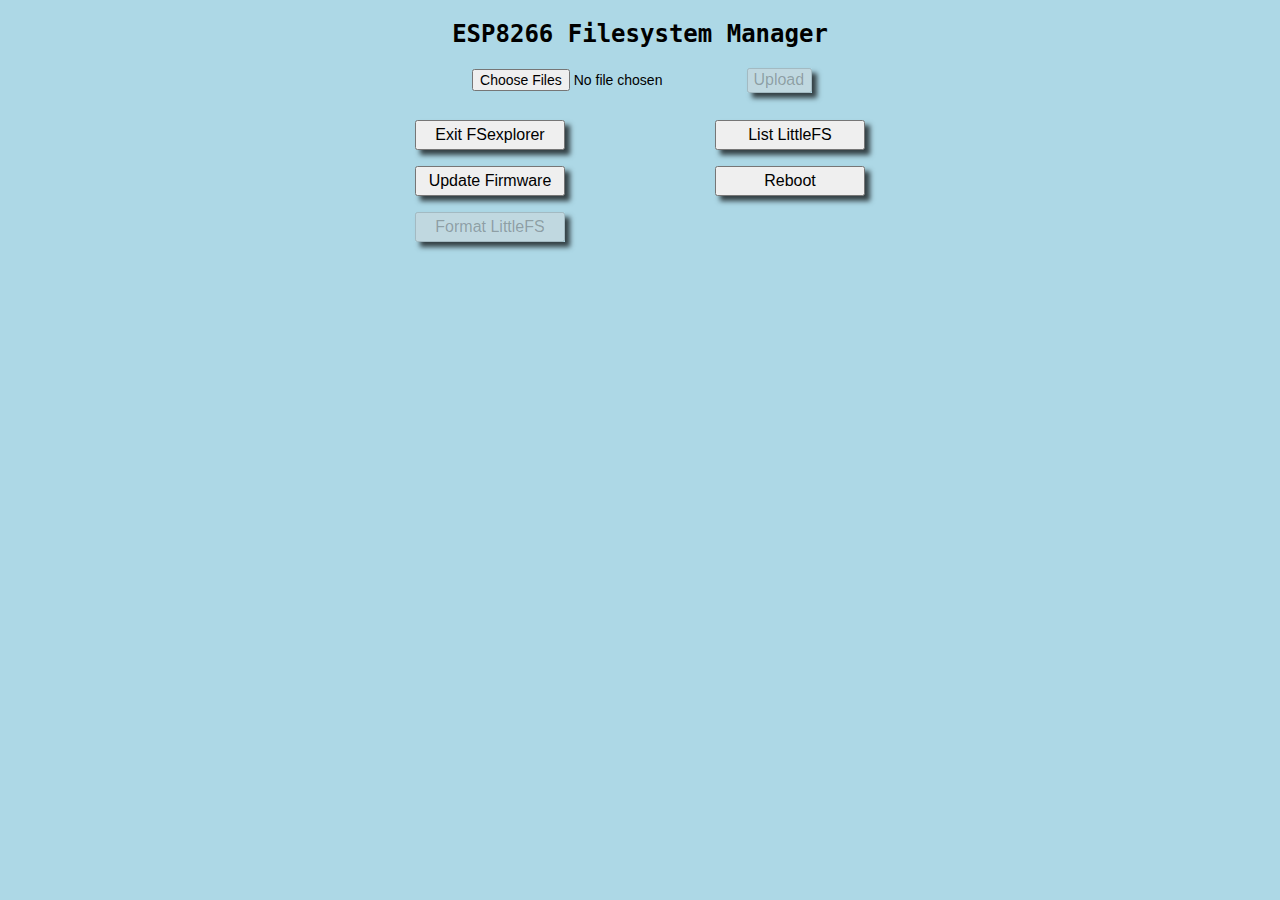
<file: digitalTapeRecorder/data/littleFSexplorer.html>
<!DOCTYPE HTML> <!-- For more information visit: https://fipsok.de -->
<html lang="en">
  <head>
    <meta charset="UTF-8">
    <meta name="viewport" content="width=device-width, initial-scale=1">
    <link rel="stylesheet" href="littleFSexplorer.css">
    <title>Filesystem Manager</title>
    <script>
      document.addEventListener('DOMContentLoaded', () => {
	      list(JSON.parse(localStorage.getItem('sortBy')));
		    format.addEventListener('click', () => {
	        if (!confirm(`Do you really want to format? All data will be lost.\nYou need to upload littleFSexplorer.html.`)) event.preventDefault();   
	      });
		    listFS.addEventListener('click', () => {});
		    updateFW.addEventListener('click', () => {});
	  });
	  function list(to)
	  {  
		  let myList = document.querySelector('main'), noted = '';
        fetch(`?sort=${to}`).then( (response) => {
          return response.json();
        }).then((json) => {
		      myList.innerHTML = '<nav><input type="radio" id="/" name="group" checked="checked"><label for="/"> &#128193;</label><span id="cr">+&#128193;</nav></span><span id="si"></span>';
		      document.querySelector('form').setAttribute('action', '/upload?f=');
          for (var i = 0; i < json.length - 1; i++) 
          {
            let dir = '', f = json[i].folder, n = json[i].name;
		        if (f != noted) 
		        {
			        noted = f;
			        dir += `<nav><input type="radio" id="${f}" name="group"><label for="${f}"></label> &#128193; <b>/${f}</b> <a href="?delete=/${f}">&#x1f5d1;&#xfe0f;</a></nav>`;
			      }
            if (n != '') 
            {
              dir += `<div class="row">`
              dir += `<div class="row colFname">${n}</div>`;
              dir += `<div class="row colFsize"><small>&nbsp;${json[i].size}</small></div>`;
              dir += `<div class="row colButton linkButton"><a href="${f}/${n}"download="${n}">&nbsp;Download&nbsp;</a></div>`;
              dir += `<div class="row colButton linkButton"><a href="?delete=${f}/${n}">&nbsp;Delete&nbsp;</a></div>`;
              dir += `</div>`
            }
            myList.insertAdjacentHTML('beforeend', dir);
          }

          myList.insertAdjacentHTML('beforeend', `<br/><li><b id="so">${to ? '&#9660;' : '&#9650;'} LittleFS</b> uses ${json[i].usedBytes.replace(".00", "")} of ${json[i].totalBytes.replace(".00", "")}`);
          var free = json[i].freeBytes;
		      cr.addEventListener('click', () => {
			      document.getElementById('no').classList.toggle('no');
			      if (document.getElementById('no').classList.value == 'no')
			      {
			        document.getElementById('uploader').classList.value = '';
			      }
			      else
			      {
			        document.getElementById('uploader').classList.value = 'no';
			      }
		      });
		      so.addEventListener('click', () => {
			      list(to=++to%2);
			      localStorage.setItem('sortBy', JSON.stringify(to));
		      });
		      document.addEventListener('change', (e) => {
		        if (e.target.id == 'fs') 
		        {
		  	      for (var bytes = 0, i = 0; i < event.target.files.length; i++) bytes += event.target.files[i].size;
                for (var output = `${bytes} Byte`, i = 0, circa = bytes / 1024; circa > 1; circa /= 1024) output = circa.toFixed(2) + [' KB', ' MB', ' GB'][i++];
                  if (bytes > free) 
                  {
                    si.innerHTML = `<li><b> ${output}</b><strong> Not enough space</strong></li>`;
                    up.setAttribute('disabled', 'disabled');
                  } 
                  else 
                  {
        			      si.innerHTML = `<li><b>Filesize:</b> ${output}</li>`;
                    up.removeAttribute('disabled');
                  }
			      }
            document.querySelectorAll(`input[type=radio]`).forEach(el => { 
              if (el.checked) document.querySelector('form').setAttribute('action', '/upload?f=' + el.id)
            });
          });
    		  document.querySelectorAll('[href^="?delete=/"]').forEach(node => {
            node.addEventListener('click', () => {
	            if (!confirm('Are you sure???')) event.preventDefault();
		    	  });
		      });
	      });
      } //  list(to)
    </script>
  </head>
  <body>
    <section class="content">
      <div class="box flex center">
        <div class="box center">
          <h2>ESP8266 Filesystem Manager</h2>
        </div>
      </div>  
    </section>
    <section class="content">
      <div class="box flex">
        <div class="box center">
          <div id="uploader">
          <form action="/upload" method="POST" enctype="multipart/form-data">
	          <input id="fs" type="file" name="up[]" multiple>
            <input id="up" type="submit" value="Upload" disabled>
          </form>
          </div>
          <form id="no" class="no" method="POST">
	          <input name="new" placeholder="Map Name" pattern="[^\x22/%&\\:;]{1,31}" title="Chars &#8220; % & / : ; \  not allowed." required="">
	          <button>Create</button>
	        </form>
	      </div>
      </div>
	  </section>

	  <section class="content">
      <div class="box flex">
        <main></main>
      </div>
    </section>
    
    <section class="content">
      <div class="box flex">
        <div class="bottomButtons">
          <form action='/' method='POST'>
           <button id="Exit">Exit FSexplorer</button>
          </form>
        </div>
        <div class="bottomButtons">
          <form action="/listFS" method="POST">
           <button id="listFS">List LittleFS</button>
	      </form>
	    </div>
      </div>
    </section>
    
    <section class="content">
      <div class="box flex">
        <div class="bottomButtons">
          <form action='/update' method='POST'>
    	     <button id="updateFW">Update Firmware</button>
          </form>
        </div>
        <div class="bottomButtons">
          <form action="/ReBoot" method="POST">
            <button id="ReBoot">Reboot</button>
	      </form>
	    </div>
      </div>
    </section>
    
    <section class="content">
      <div class="box flex">
        <div class="bottomButtons">
          <form action="/format" method="POST" disabled>
	          <button id="format" disabled>Format LittleFS</button>
	        </form>
	      </div>
        <div class="bottomButtons">
          <!-- dummy -->
	      </div>
      </div>
    </section>

  </body>
</html>
</file>
<file: digitalTapeRecorder/data/littleFSexplorer.css>
/* For more information visit:https://fipsok.de */
body {
  margin: 0;
  height: 100vh;  /*100% view height */
  width: 100vw;   /* 100% view width */
  background: lightblue;
  font-family: monospace; 
  font-size: 12pt;
} 
  
li {
	background-color: rgba(255, 255, 255, 0.4);
	list-style-type: none;
	margin-bottom: 10px;
	padding: 2px 5px 1px 0;
	box-shadow: 5px 5px 5px rgba(0,0,0,0.7);
}
li a:first-child, li b {
  background-color: #87cefa;
	font-weight: bold;
	color: black;
	text-decoration:none;
	padding: 2px 5px;
	cursor:pointer;
}

input {
	height:35px;
	font-size:14px;
	padding-left: .3em;
}

button {
	height:30px;
	width:150px;
	font-size:16px;
	margin-top: 1em;
	box-shadow: 5px 5px 5px rgba(0,0,0,0.7);
}
div button {
	<!--background-color: #7bff97; -->
  background: rgba(0, 0, 0, 0.2);
}

form [title] {
	background-color: skyblue;
	font-size: 16px;
	width: 125px;
}
form:nth-of-type(2) {
	margin-bottom: 1em;
}

.content {
  display: flex;
  flex-direction: row;
  flex: 1 0 800px;
  justify-content: center;
}

.box.flex {
  display: flex;
}
.box {
  flex: 0 0 600px;
  border-radius: 4px;
}
.box.left  {
  flex-shrink: 0;
  text-align: left;
}
.box.center  {
  flex-shrink: 0;
  text-align: center;
}
.box.right  {
  flex-shrink: 0;
  text-align: right;
}

.no {
	display: none;
}

.row {
  flex: 1 1 auto;
  width: 580px;
  margin-bottom: 0px;
  border: 1px solid gray;
  background-color: #e1e1e1;
  display: flex;
  flex-direction: row;
}
.row:last-child {
  margin-bottom: 0;
}

.colFname  {
  flex: 0 0 53%;
  text-decoration: none!important;
}
.colFsize {
  flex: 0 0 15%;
  text-align: right;
}
.colButton a {
  flex: 0 0 10%;
  text-decoration: none;
}

.linkButton {
    -webkit-border-radius: 6px;
    -moz-border-radius: 6px;
    border-radius: 6px;
    border: solid 1px #e1e1e1;
    -webkit-box-shadow: inset 0 1px 0 rgba(255, 255, 255, 0.4), 0 1px 1px rgba(0, 0, 0, 0.2);
    -moz-box-shadow: inset 0 1px 0 rgba(255, 255, 255, 0.4), 0 1px 1px rgba(0, 0, 0, 0.2);
    box-shadow: inset 0 1px 0 rgba(255, 255, 255, 0.4), 0 1px 1px rgba(0, 0, 0, 0.2);
    background: rgba(0, 0, 0, 0.2);
    color: white; /* #FFF; */
    padding-left: 1px;
    padding-right: 1px;
    text-decoration: none;
}

.bottomButtons {
  display: flex;
  flex: 1 1 600px;
  justify-content: center;
  align-items: center;   
}

#up {
	box-shadow: 5px 5px 5px rgba(0,0,0,0.7);
}

#cr {
	font-weight: bold;
	cursor:pointer;
	font-size: 1.5em;
}

[type=submit] {
	height:25px; 
	font-size: 16px;
}
[value*=Format] {
	margin-top: 1em;
	box-shadow: 5px 5px 5px rgba(0,0,0,0.7);
}

[name="group"] {
	display: none;
}
[name="group"] + label {
	font-size: 2.0em;
	margin-right: 25px;
}
[name="group"] + label::before {
	margin-right: 25px;
	content: "\002610";
}	
[name="group"]:checked + label::before {
	content: '\002611\0027A5';
}
</file>
